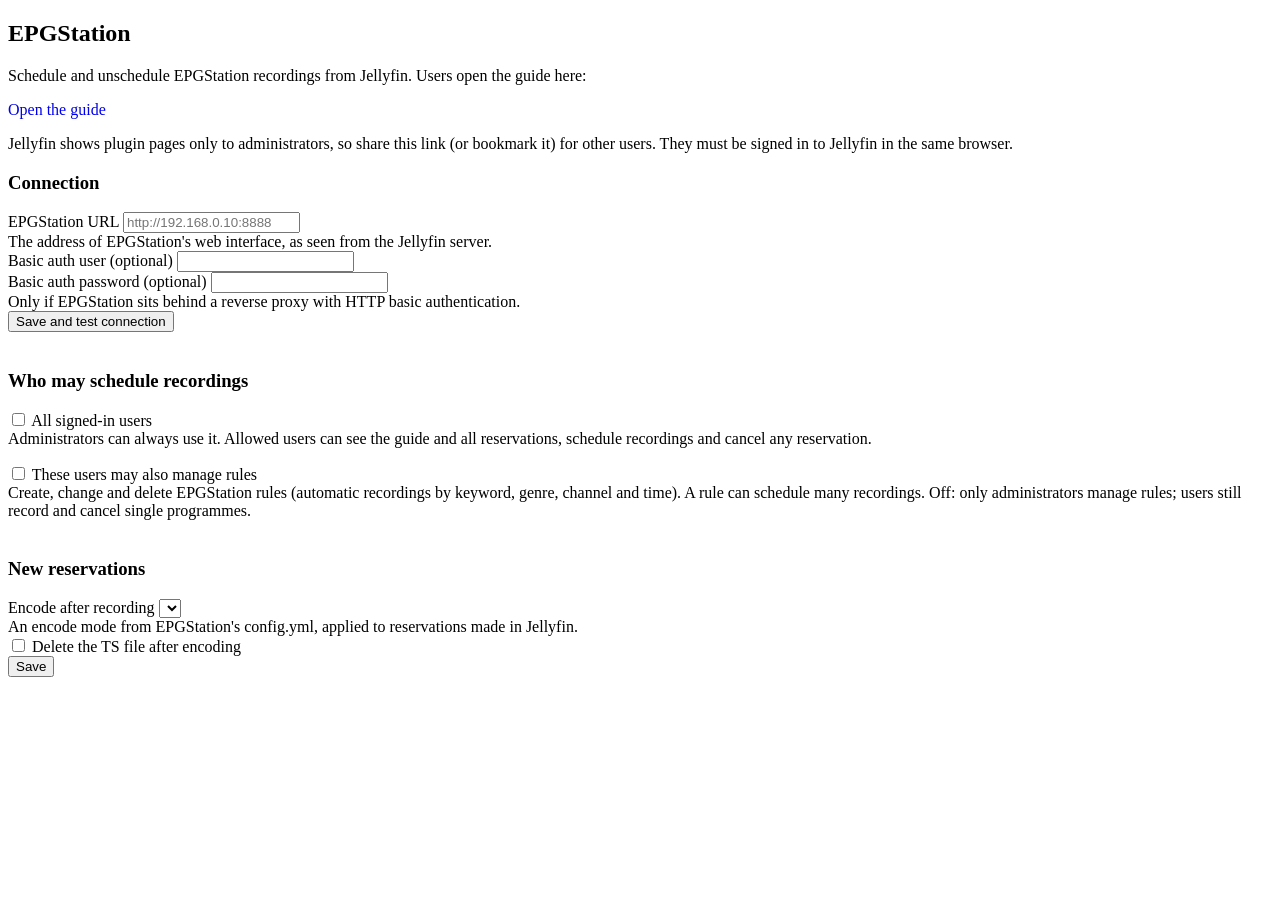
<file: Jellyfin.Plugin.EpgStation/Configuration/configPage.html>
<!DOCTYPE html>
<html lang="en">
<head>
    <meta charset="utf-8">
    <title>EPGStation</title>
</head>
<body>
    <div id="EpgStationConfigPage" data-role="page" class="page type-interior pluginConfigurationPage" data-require="emby-input,emby-button,emby-select,emby-checkbox">
        <div data-role="content">
            <div class="content-primary">
                <div class="verticalSection">
                    <h2 class="sectionTitle">EPGStation</h2>
                    <p>Schedule and unschedule EPGStation recordings from Jellyfin. Users open the guide here:</p>
                    <!-- Plain links (not is="emby-linkbutton"): jellyfin-web routes those inside its own app,
                         where /EpgStation/Web/ is "page not found". A new tab keeps the dashboard open. -->
                    <p><a id="epgsOpen" class="raised button-submit emby-button" href="#" target="_blank" rel="noopener" style="display:inline-flex;text-decoration:none">Open the guide</a></p>
                    <p><a id="epgsUserLink" class="button-link" href="#" target="_blank" rel="noopener"></a></p>
                    <p class="fieldDescription">Jellyfin shows plugin pages only to administrators, so share this link (or bookmark it) for other users. They must be signed in to Jellyfin in the same browser.</p>
                </div>
                <form id="EpgStationConfigForm">
                    <h3 class="sectionTitle">Connection</h3>
                    <div class="inputContainer">
                        <label class="inputLabel inputLabelUnfocused" for="EpgStationUrl">EPGStation URL</label>
                        <input id="EpgStationUrl" name="EpgStationUrl" type="url" is="emby-input" placeholder="http://192.168.0.10:8888" />
                        <div class="fieldDescription">The address of EPGStation's web interface, as seen from the Jellyfin server.</div>
                    </div>
                    <div class="inputContainer">
                        <label class="inputLabel inputLabelUnfocused" for="BasicAuthUser">Basic auth user (optional)</label>
                        <input id="BasicAuthUser" name="BasicAuthUser" type="text" is="emby-input" autocomplete="off" />
                    </div>
                    <div class="inputContainer">
                        <label class="inputLabel inputLabelUnfocused" for="BasicAuthPassword">Basic auth password (optional)</label>
                        <input id="BasicAuthPassword" name="BasicAuthPassword" type="password" is="emby-input" autocomplete="new-password" />
                        <div class="fieldDescription">Only if EPGStation sits behind a reverse proxy with HTTP basic authentication.</div>
                    </div>
                    <div>
                        <button is="emby-button" type="button" id="epgsTest" class="raised emby-button"><span>Save and test connection</span></button>
                        <span id="epgsTestResult" style="margin-left:1em"></span>
                    </div>

                    <h3 class="sectionTitle" style="margin-top:2em">Who may schedule recordings</h3>
                    <div class="checkboxContainer checkboxContainer-withDescription">
                        <label class="emby-checkbox-label">
                            <input id="AllowAllUsers" type="checkbox" is="emby-checkbox" />
                            <span>All signed-in users</span>
                        </label>
                        <div class="fieldDescription checkboxFieldDescription">Administrators can always use it. Allowed users can see the guide and all reservations, schedule recordings and cancel any reservation.</div>
                    </div>
                    <div id="epgsUsers" class="checkboxList paperList" style="padding:.5em 1em"></div>
                    <div class="checkboxContainer checkboxContainer-withDescription">
                        <label class="emby-checkbox-label">
                            <input id="AllowRuleManagement" type="checkbox" is="emby-checkbox" />
                            <span>These users may also manage rules</span>
                        </label>
                        <div class="fieldDescription checkboxFieldDescription">Create, change and delete EPGStation rules (automatic recordings by keyword, genre, channel and time). A rule can schedule many recordings. Off: only administrators manage rules; users still record and cancel single programmes.</div>
                    </div>

                    <h3 class="sectionTitle" style="margin-top:2em">New reservations</h3>
                    <div class="selectContainer">
                        <label class="selectLabel" for="EncodeMode">Encode after recording</label>
                        <select is="emby-select" id="EncodeMode" class="emby-select-withcolor emby-select"></select>
                        <div class="fieldDescription">An encode mode from EPGStation's config.yml, applied to reservations made in Jellyfin.</div>
                    </div>
                    <div class="checkboxContainer">
                        <label class="emby-checkbox-label">
                            <input id="DeleteOriginalAfterEncode" type="checkbox" is="emby-checkbox" />
                            <span>Delete the TS file after encoding</span>
                        </label>
                    </div>
                    <div>
                        <button is="emby-button" type="submit" class="raised button-submit block emby-button"><span>Save</span></button>
                    </div>
                </form>
            </div>
        </div>
        <script type="text/javascript">
            (function () {
                var pluginId = '509fa560-d8d9-4761-9d70-0151f18660cf';
                var page = document.querySelector('#EpgStationConfigPage');
                var form = page.querySelector('#EpgStationConfigForm');

                function escapeHtml(s) {
                    return String(s).replace(/[&<>"']/g, function (c) {
                        return { '&': '&amp;', '<': '&lt;', '>': '&gt;', '"': '&quot;', "'": '&#39;' }[c];
                    });
                }

                function fillEncodeModes(current) {
                    var select = page.querySelector('#EncodeMode');
                    function render(names) {
                        if (current && names.indexOf(current) < 0) names.push(current);
                        select.innerHTML = '<option value="">(none)</option>' + names.map(function (n) {
                            return '<option value="' + escapeHtml(n) + '">' + escapeHtml(n) + '</option>';
                        }).join('');
                        select.value = current || '';
                    }
                    render([]);
                    ApiClient.getJSON(ApiClient.getUrl('EpgStation/Config')).then(function (cfg) {
                        render((cfg.encode || []).slice());
                    }, function () { /* not connected yet */ });
                }

                function load() {
                    Dashboard.showLoadingMsg();
                    var link = page.querySelector('#epgsUserLink');
                    link.href = ApiClient.getUrl('EpgStation/Web/');
                    link.textContent = link.href;
                    page.querySelector('#epgsOpen').href = link.href;
                    Promise.all([ApiClient.getPluginConfiguration(pluginId), ApiClient.getUsers()]).then(function (r) {
                        var config = r[0], users = r[1];
                        page.querySelector('#EpgStationUrl').value = config.EpgStationUrl || '';
                        page.querySelector('#BasicAuthUser').value = config.BasicAuthUser || '';
                        page.querySelector('#BasicAuthPassword').value = config.BasicAuthPassword || '';
                        page.querySelector('#AllowAllUsers').checked = config.AllowAllUsers;
                        page.querySelector('#AllowRuleManagement').checked = config.AllowRuleManagement;
                        page.querySelector('#DeleteOriginalAfterEncode').checked = config.DeleteOriginalAfterEncode;
                        var allowed = (config.AllowedUserIds || []).map(function (id) { return id.replace(/-/g, '').toLowerCase(); });
                        page.querySelector('#epgsUsers').innerHTML = users.map(function (u) {
                            var admin = u.Policy && u.Policy.IsAdministrator;
                            var on = admin || allowed.indexOf(u.Id.replace(/-/g, '').toLowerCase()) >= 0;
                            return '<label class="emby-checkbox-label" style="display:block;margin:.4em 0"><input type="checkbox" is="emby-checkbox" data-user-id="' + u.Id + '"' +
                                (on ? ' checked' : '') + (admin ? ' disabled' : '') + ' /><span>' + escapeHtml(u.Name) + (admin ? ' (administrator)' : '') + '</span></label>';
                        }).join('');
                        toggleUsers();
                        fillEncodeModes(config.EncodeMode);
                        Dashboard.hideLoadingMsg();
                    });
                }

                function toggleUsers() {
                    page.querySelector('#epgsUsers').style.display = page.querySelector('#AllowAllUsers').checked ? 'none' : '';
                }

                function save() {
                    Dashboard.showLoadingMsg();
                    return ApiClient.getPluginConfiguration(pluginId).then(function (config) {
                        config.EpgStationUrl = page.querySelector('#EpgStationUrl').value.trim();
                        config.BasicAuthUser = page.querySelector('#BasicAuthUser').value;
                        config.BasicAuthPassword = page.querySelector('#BasicAuthPassword').value;
                        config.AllowAllUsers = page.querySelector('#AllowAllUsers').checked;
                        config.AllowRuleManagement = page.querySelector('#AllowRuleManagement').checked;
                        config.AllowedUserIds = Array.prototype.map.call(
                            page.querySelectorAll('#epgsUsers input:checked:not([disabled])'),
                            function (i) { return i.getAttribute('data-user-id'); });
                        config.EncodeMode = page.querySelector('#EncodeMode').value;
                        config.DeleteOriginalAfterEncode = page.querySelector('#DeleteOriginalAfterEncode').checked;
                        return ApiClient.updatePluginConfiguration(pluginId, config);
                    });
                }

                page.addEventListener('pageshow', load);
                page.querySelector('#AllowAllUsers').addEventListener('change', toggleUsers);
                page.querySelector('#epgsTest').addEventListener('click', function () {
                    var out = page.querySelector('#epgsTestResult');
                    out.textContent = '…';
                    save().then(function () {
                        Dashboard.hideLoadingMsg();
                        return ApiClient.getJSON(ApiClient.getUrl('EpgStation/Status'));
                    }).then(function (s) {
                        out.textContent = !s.configured ? 'Enter a URL first.' :
                            s.connected ? '✔ Connected to EPGStation ' + (s.epgstation && s.epgstation.version || '') : '✘ ' + (s.error || 'Not reachable');
                        if (s.connected) fillEncodeModes(page.querySelector('#EncodeMode').value);
                    }, function () {
                        Dashboard.hideLoadingMsg();
                        out.textContent = '✘ Request failed';
                    });
                });
                form.addEventListener('submit', function (e) {
                    e.preventDefault();
                    save().then(function (result) {
                        Dashboard.processPluginConfigurationUpdateResult(result);
                    });
                    return false;
                });
            })();
        </script>
    </div>
</body>
</html>
</file>
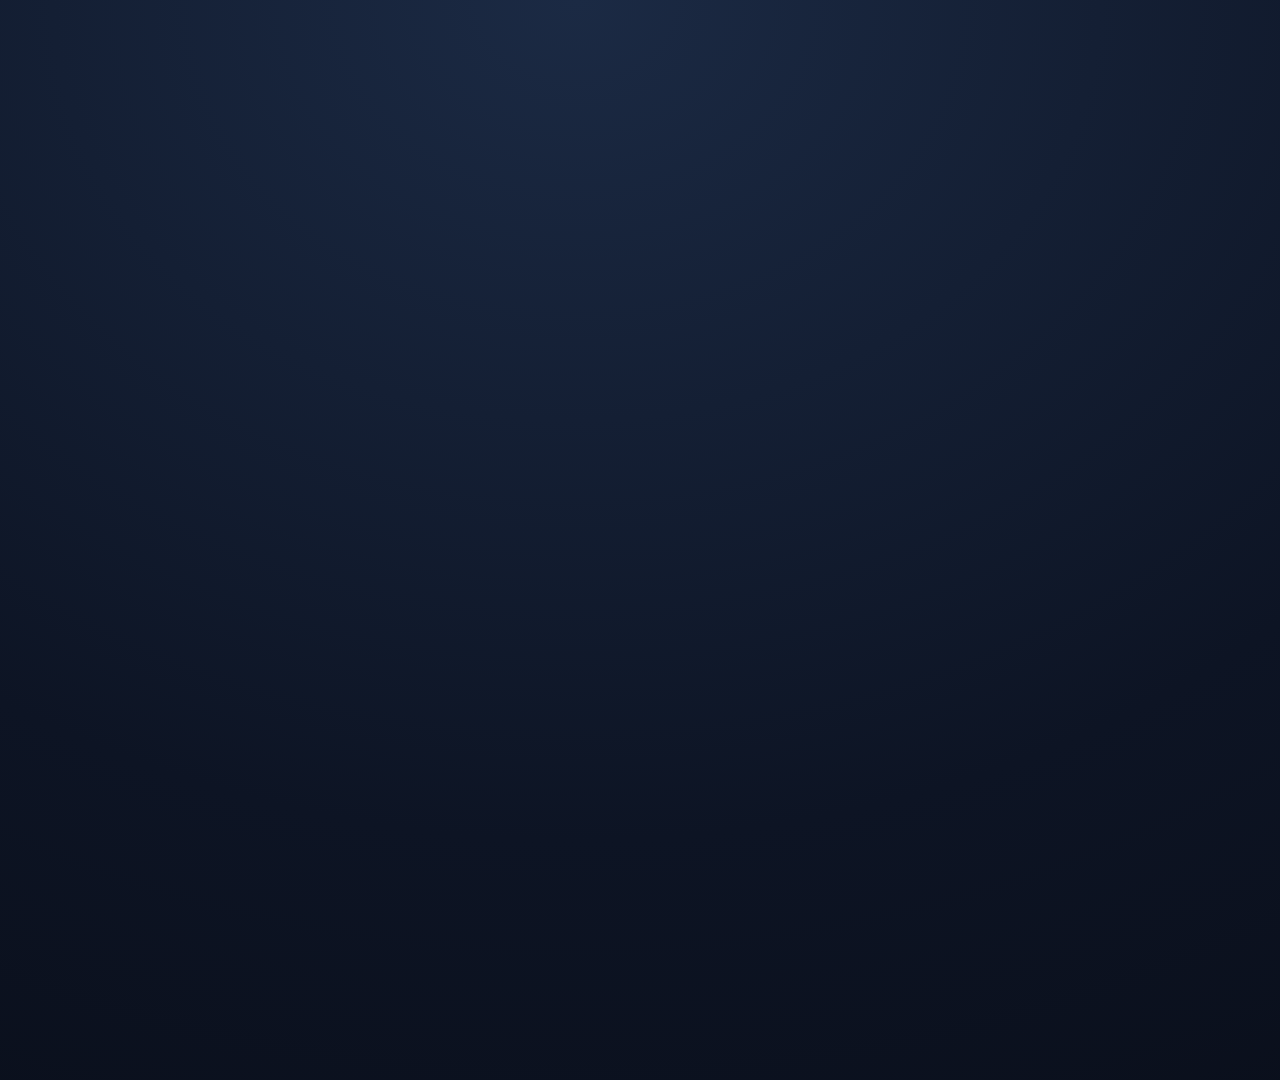
<file: tools/demo/slide.html>
<!doctype html>
<!-- Slide template for the demo video (rendered at 1920x1080 by record_demo.py). -->
<html lang="ja">
<head>
<meta charset="utf-8">
<style>
  html, body { margin: 0; width: 1920px; height: 1080px; overflow: hidden; }
  body {
    background: radial-gradient(ellipse at 30% 0%, #1b2a44 0%, #0d1424 55%, #080c16 100%);
    color: #f2f4f8; font-family: "Noto Sans CJK JP", "Noto Sans JP", sans-serif;
  }
  .wrap { position: absolute; left: 120px; right: 120px; top: 0; bottom: 0; display: flex; flex-direction: column; justify-content: center; }
  .logo { font-size: 128px; font-weight: 700; letter-spacing: -2px; margin: 0; }
  .logo b { color: #00a4dc; }
  h1 { font-size: 64px; font-weight: 700; margin: 0 0 10px; }
  .en { font-size: 34px; color: #8d97aa; margin: 0 0 28px; }
  .lead { font-size: 44px; margin: 28px 0 6px; }
  .lead-en { font-size: 28px; color: #8d97aa; }
  .url { display: inline-block; margin-top: 40px; font: 44px "Noto Sans Mono CJK JP", monospace; background: #00000080;
         border: 1px solid #2a3550; border-radius: 14px; padding: 18px 30px; color: #7fd3ff; }
  ul { list-style: none; padding: 0; margin: 20px 0 0; }
  li { position: relative; padding-left: 50px; margin: 0 0 22px; font-size: 46px; }
  li::before { content: ""; position: absolute; left: 6px; top: 24px; width: 18px; height: 18px; border-radius: 50%; background: #3d8bff; }
  li small { display: block; font-size: 27px; color: #8d97aa; margin-top: 2px; }
  .cols { display: flex; gap: 80px; align-items: center; }
  /* Phone bezel; build_video.py overlays the phone capture (444x960) at (1158, 60): bezel left = 1920 - 120 (wrap) - 180 - 480 = 1140, + 18 inset. */
  .phone-hole { position: absolute; right: 180px; top: 42px; width: 480px; height: 996px; box-sizing: border-box;
                border-radius: 56px; background: #000; border: 2px solid #3a4560; box-shadow: 0 30px 80px #0008; }
  .fade { animation: in .6s ease-out both; }
  @keyframes in { from { opacity: 0; transform: translateY(12px); } }
</style>
</head>
<body><div class="wrap fade" id="slot"></div></body>
</html>
</file>
